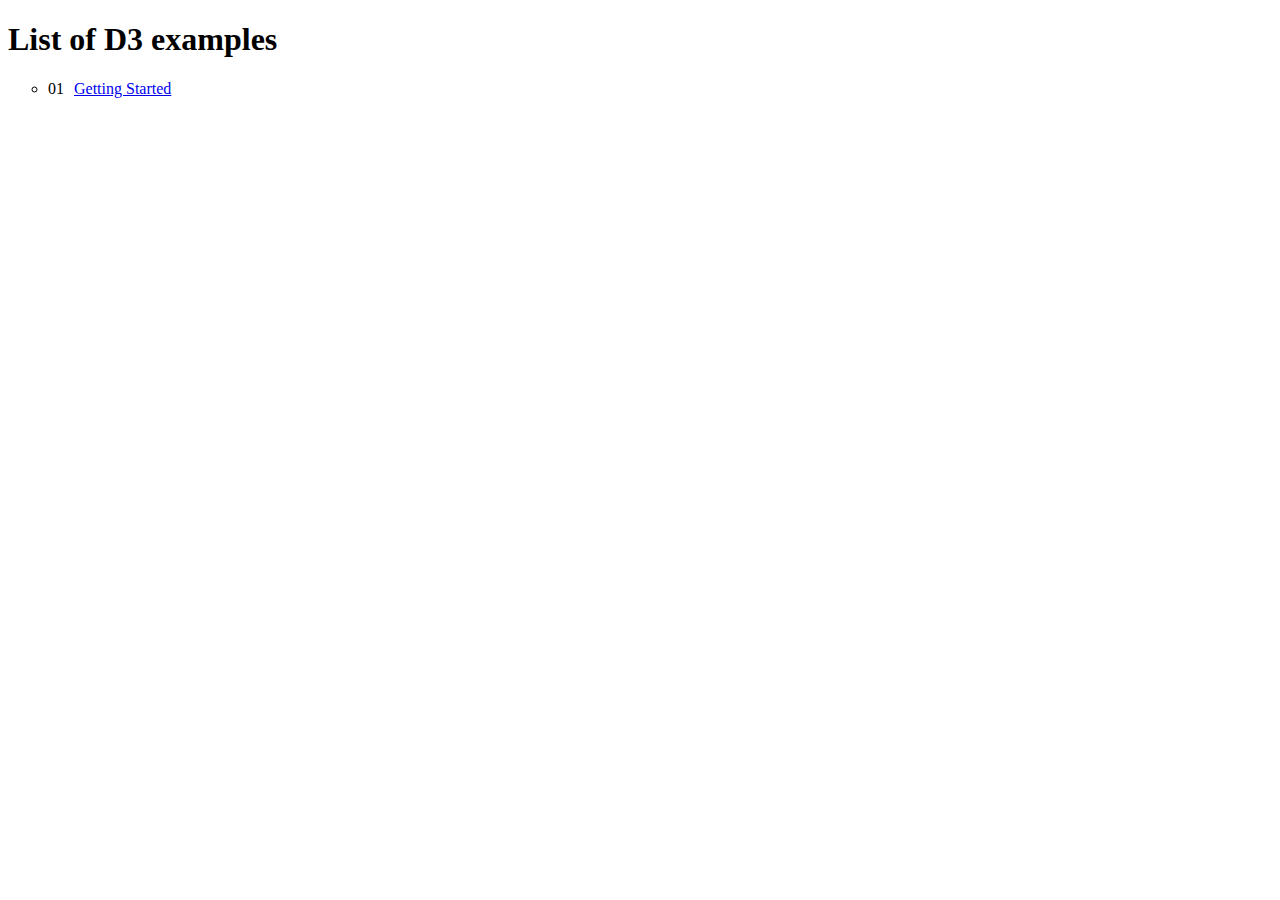
<file: index.html>
<!DOCTYPE html>
<html>
  <head>
    <title>This is List of example of D3 Series</title>
    <link href="style.css" rel="stylesheet"/>
  </head>
  <body>
    <h1>List of D3 examples</h1>
    <ul>
      <li><span>01</span><a href="examples/getting_started/index.html" target="_blank">Getting Started</a></li>
    </ul>
  </body>
</html>
</file>
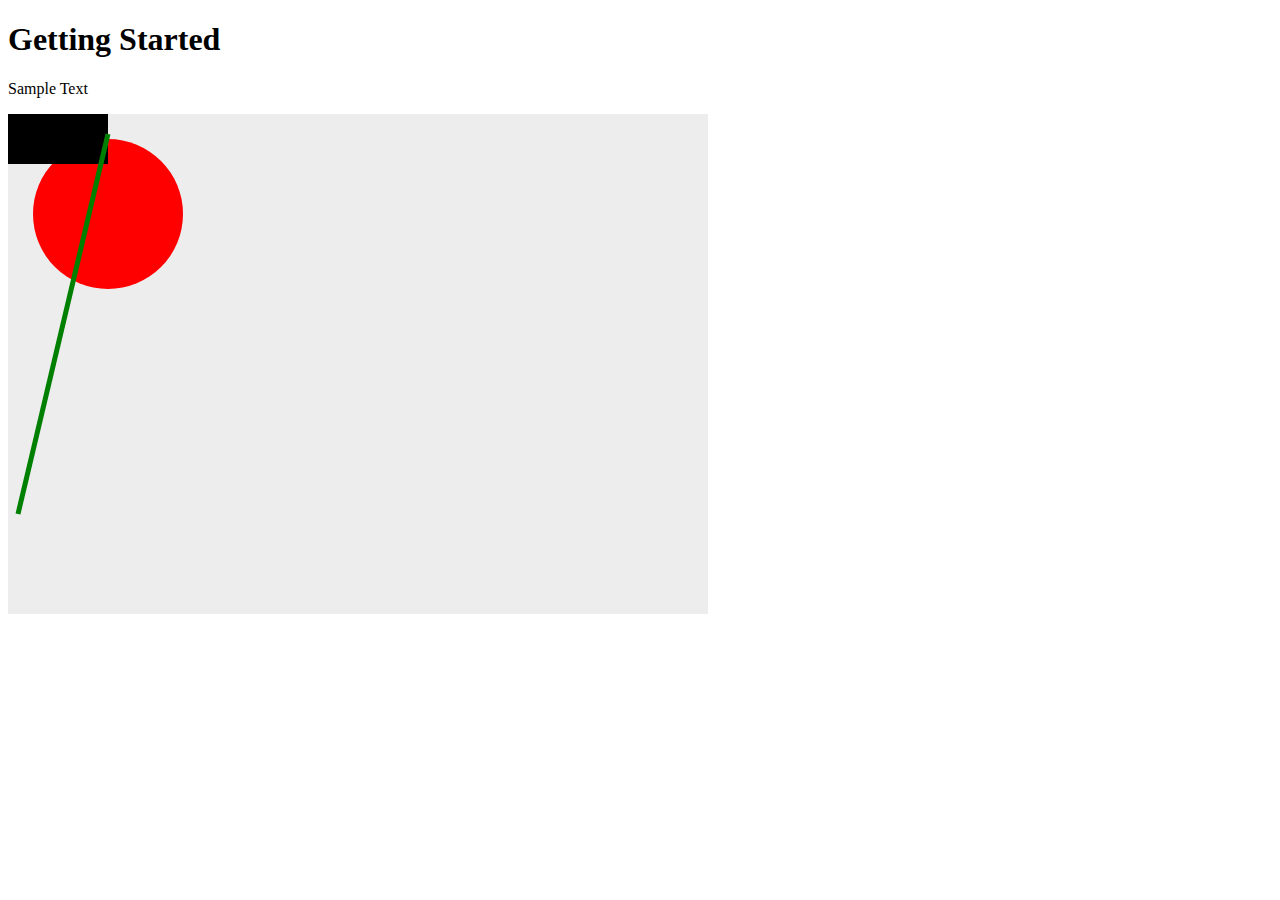
<file: examples/getting_started/index.html>
<!DOCTYPE html>
<html>
  <head>
    <title>Getting Started</title>
    <script src="../../libs/d3js/d3.min.js"></script>
    
  </head>
  <body>
    <h1>Getting Started</h1>
    <p class="replace_text">Sample Text</p>
    <script src="index.js"></script>
  </body>
</html>
</file>
<file: style.css>
ul li{
  list-style-type: circle;
}
ul li span {
  margin-right: 10px;
}
</file>
